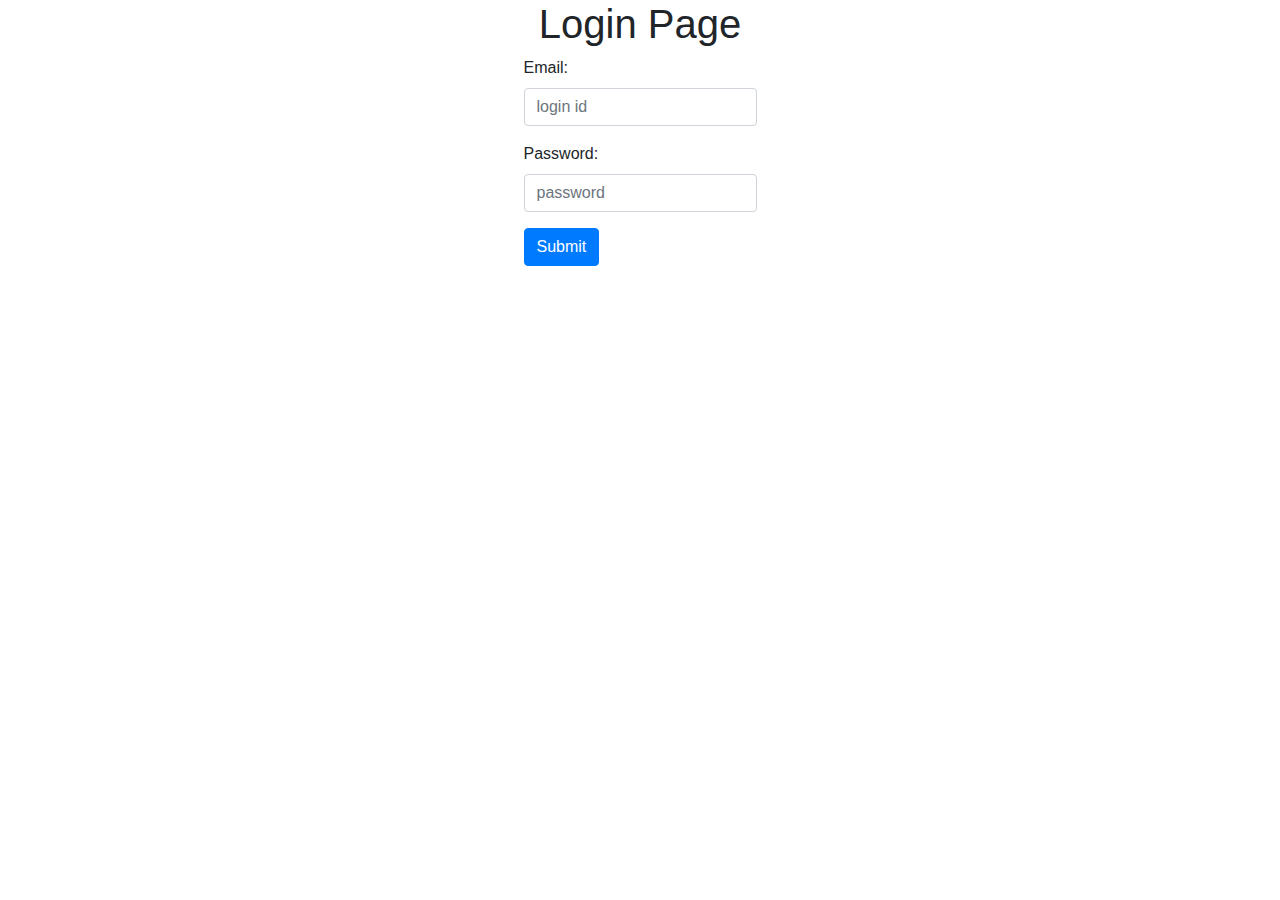
<file: index.html>
<!DOCTYPE html>
<html lang="en">
<head>
    <meta charset="UTF-8">
    <meta name="viewport" content="width=device-width, initial-scale=1.0">
    <title>Login</title>
    <link rel="stylesheet" href="./login.css">
    <link rel="stylesheet" href="https://stackpath.bootstrapcdn.com/bootstrap/4.5.2/css/bootstrap.min.css">
</head>
<body>
    <div class="container">
        <h1>Login Page</h1>
        <form id="loginForm">
            <div class="form-group">
                <label for="login_id">Email:</label>
                <input type="email" class="form-control" id="login_id" name="login_id" required placeholder="login id">
            </div>
            <div class="form-group">
                <label for="password">Password:</label>
                <input type="password" class="form-control" id="password" name="password" required placeholder="password">
            </div>
            <button type="submit" class="btn btn-primary"><a href="./customer_list.html"  style="color: white">Submit</a></button>
        </form>
        <!-- <div id="tokenMessage" class="mt-3"></div> -->
    </div>

    <!-- <script src="https://code.jquery.com/jquery-3.6.0.min.js"></script> -->
    <script src="login.js"></script>
</body>
</html>
</file>
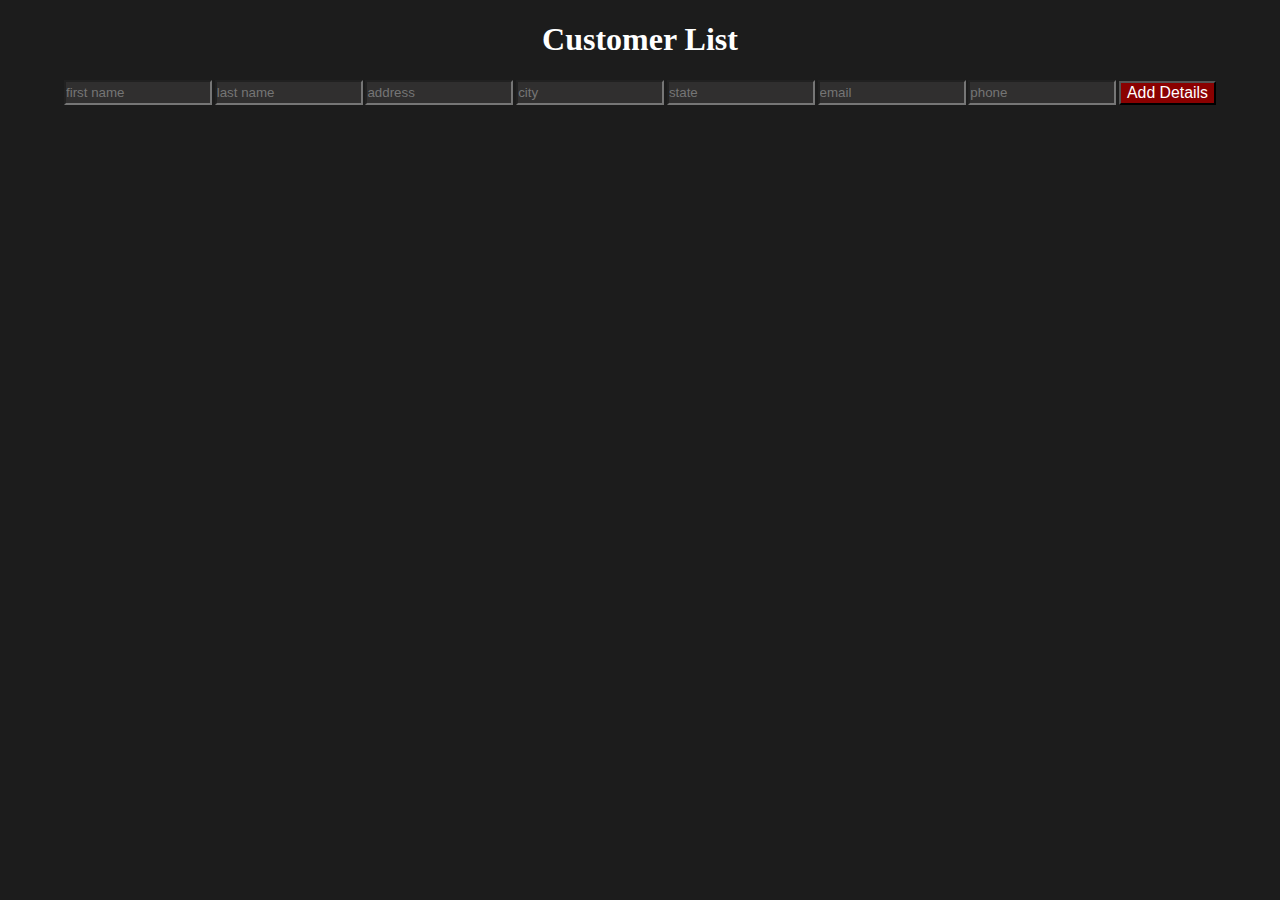
<file: customer_list.html>
<!DOCTYPE html>
<html lang="en">
<head>
    <meta charset="UTF-8">
    <meta name="viewport" content="width=device-width, initial-scale=1.0">
    <title>Document</title>
    <link rel="stylesheet" href="./customer_list.css">
</head>
<body>
      <div class="maincontainer">
          <h1>Customer List</h1>
          <div class="form">
              <input type="text" id="fname" placeholder="first name">
              <input type="text" name="" id="lname" placeholder="last name">
              <input type="text" id="address" placeholder="address">
              <input type="text" id="city" placeholder="city">
              <input type="text" id="state" placeholder="state">
              <input type="email" id="email" placeholder="email">
              <input type="number" id="phone" placeholder="phone">
              <button id="addDetails">Add Details</button>
          </div>
            
        <div id="scoreBoaredContainer"></div>
      </div>
    <script src="./customer_list.js"></script>
</body>
</html>
</file>
<file: login.css>
body {
    margin: 0;
    padding: 0;
}
 .container {
    /* border: 2px solid green; */
    width: 60%;
    margin: auto;
    display: flex;
    flex-direction: column;
    justify-content: space-between;
    align-items: center;
    /* background-color: #ada7a7; */
 }
</file>
<file: customer_list.css>
body{
    padding: 0;
    margin: 0;
    background-color: #1c1c1c;;
}

.maincontainer {
    /* border: 2px solid green; */
    width: 90%;
    margin: auto;
    display: flex;
    flex-direction: column;
    justify-content: space-between;
    align-items: center;
}

#scoreBoaredContainer {
    width: 100%;
}

.scoreBoard {
    /* border: 2px solid red; */
    margin: 1rem 0;
    display: flex;
    justify-content: space-around;
    align-items: center;
    border-radius: 10px;
    background-color: black;
    box-shadow: 3px 3px 3px gray;
}

.scoreBoard p {
    /* border: 2px solid green; */
    width: 12.5%;
    display: flex;
    justify-content: center;
    align-items: center;
    font: 1.5rem;
    font-weight: 600;
    color: white;
}
h1{
    color: white;
}
 
#addDetails {
    height: 100%;
    font-size: 0.99rem;
    color: white;
    background-color: rgb(138, 1, 1);
}

.form {
    width: 100%;
    display: flex;
    justify-content: space-between;
    align-items: center;
}
.form input {
    width: 12.5%;
    padding: 0.2rem 0;
    background-color: #302f2f;
    color: aliceblue;
    box-shadow: 3px 3px 7px black 4px 4px 10px black;
}
</file>
